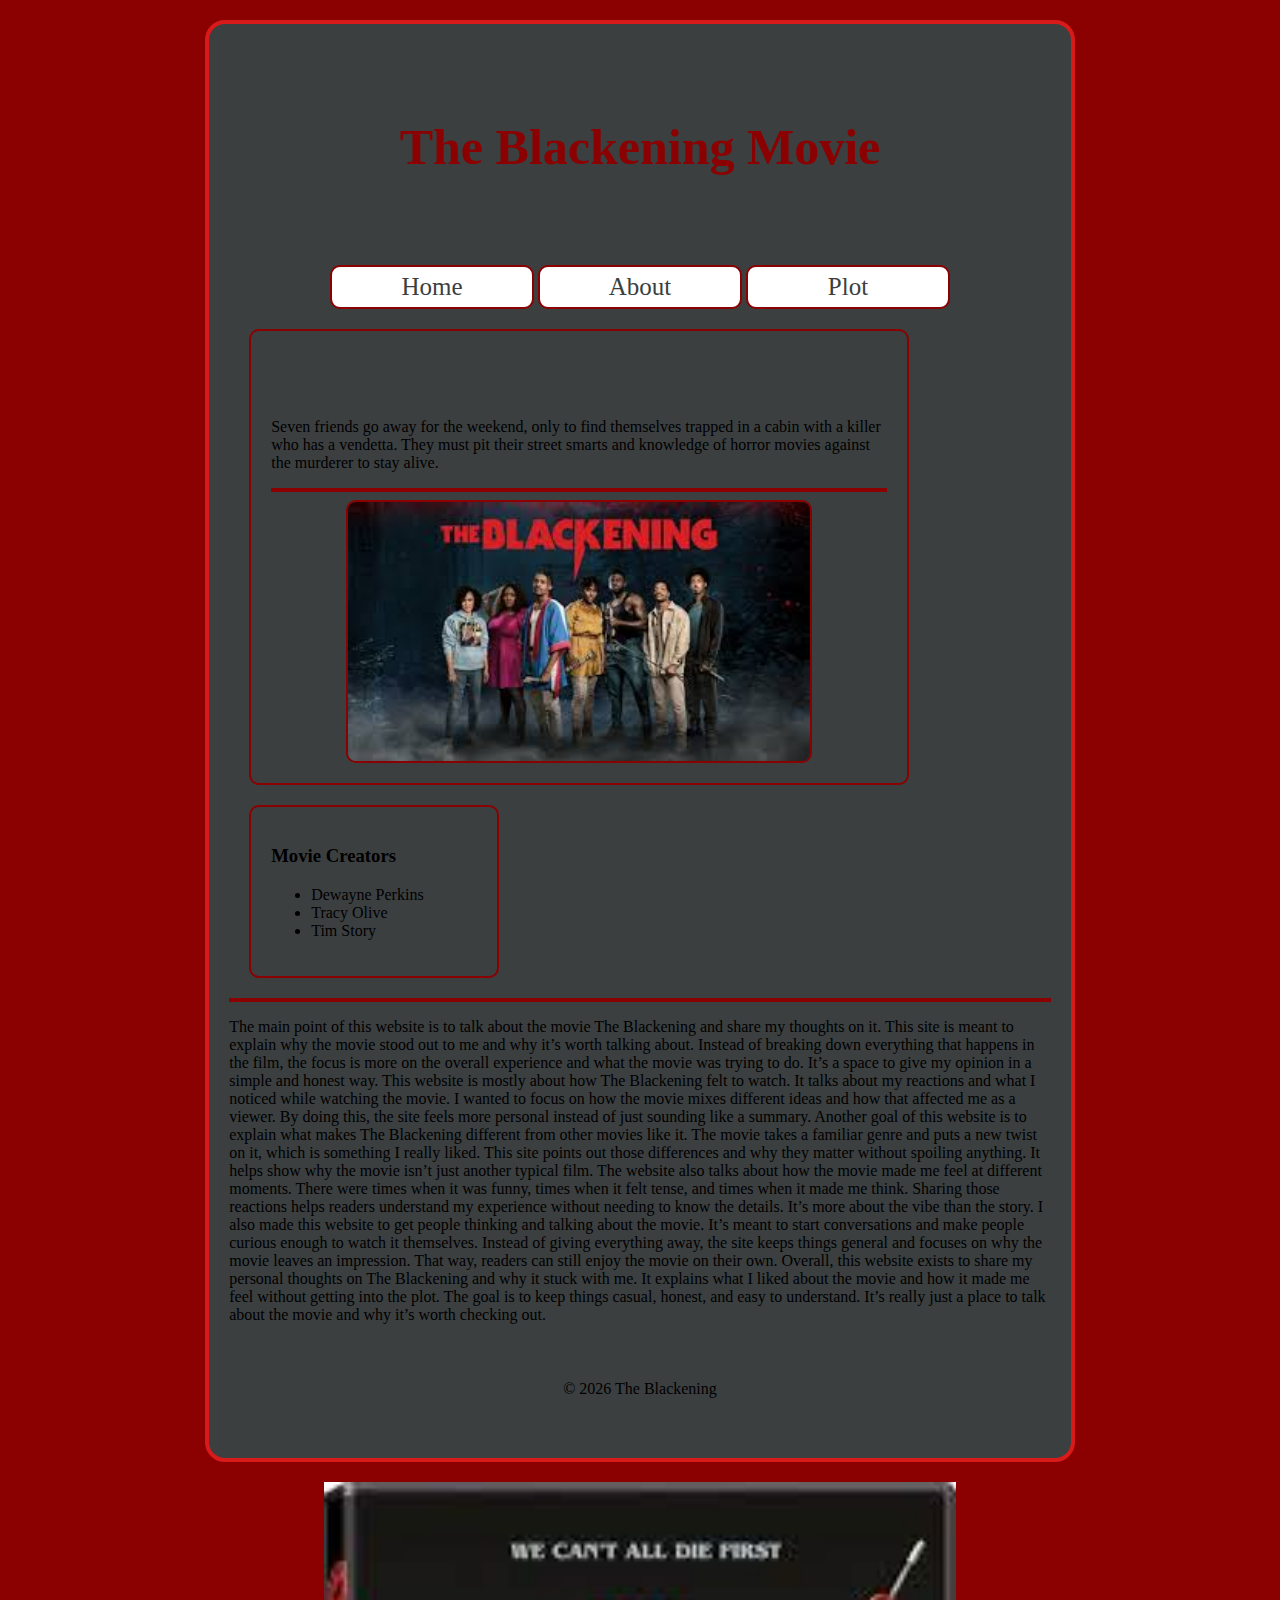
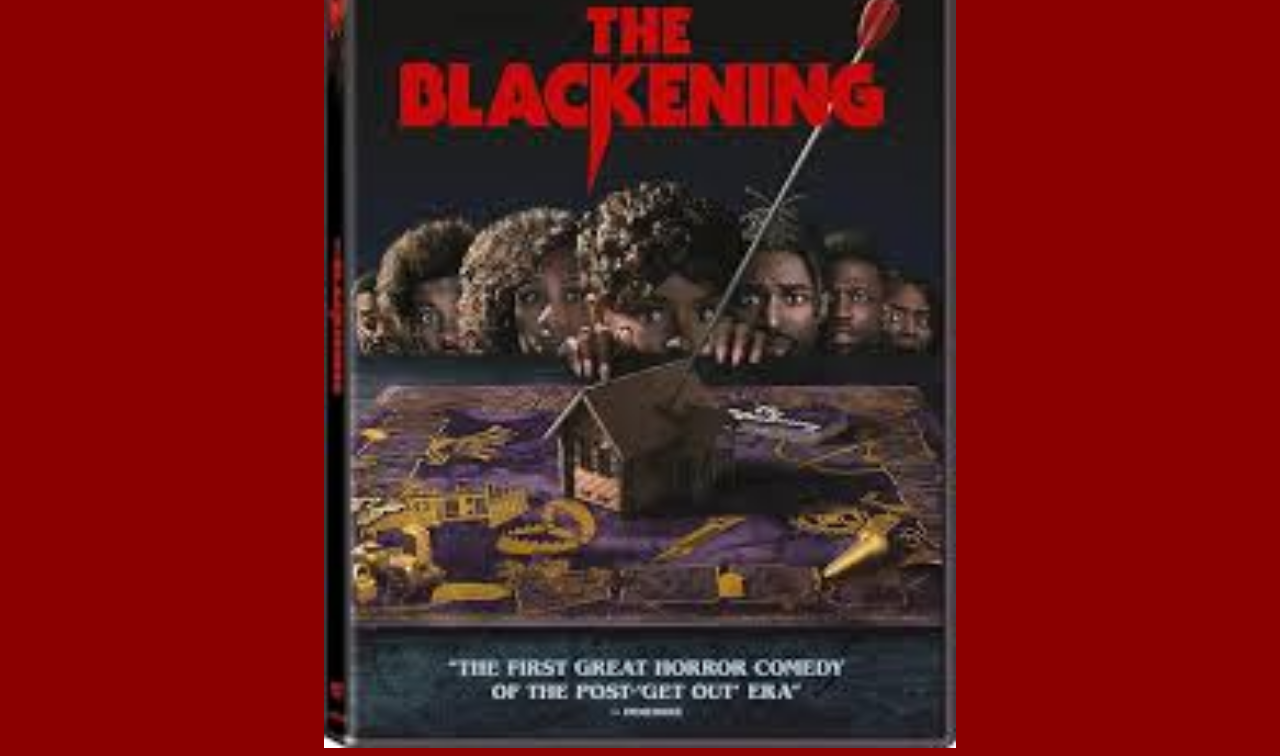
<file: adv_css/index.html>
<!DOCTYPE html>
<html lang="en">

<head>
    <meta charset="UTF-8">
    <meta name="viewport" content="width=device-width, initial-scale=1.0">
    <title>Html5 and Intro to Css</title>
<link rel="stylesheet" href="css/styles.css">
</head>

<body>
<div id="container">
    <header>
        <h1>The Blackening Movie</h1>
    </header>   
    <nav>
        <ul>
            <li><a href="index.html">Home</a></li>
            <li><a href="index_copy.html">About</a></li>
            <li><a href="contact.html">Plot</a></li>
        </ul>
    </nav>
    <main class=".multi_col">
       <section>
        <h2>the blackening description</h2>
        <p>Seven friends go away for the weekend, only to find themselves trapped in a cabin with a killer who has a vendetta. They must pit their street smarts and knowledge of horror movies against the murderer to stay alive.</p>
        <hr>
        <img src="images/Blackening1.jpg" alt="front photo">
       </section>
        <aside>
            <h3>Movie Creators</h3>
            <ul>
                <li>Dewayne Perkins</li>
                <li>Tracy Olive</li>
                <li>Tim Story</li>
            </ul>
        </aside>
    <hr>
    <p>The main point of this website is to talk about the movie The Blackening and share my thoughts on it. This site is meant to explain why the movie stood out to me and why it’s worth talking about. Instead of breaking down everything that happens in the film, the focus is more on the overall experience and what the movie was trying to do. It’s a space to give my opinion in a simple and honest way.
This website is mostly about how The Blackening felt to watch. It talks about my reactions and what I noticed while watching the movie. I wanted to focus on how the movie mixes different ideas and how that affected me as a viewer. By doing this, the site feels more personal instead of just sounding like a summary.
Another goal of this website is to explain what makes The Blackening different from other movies like it. The movie takes a familiar genre and puts a new twist on it, which is something I really liked. This site points out those differences and why they matter without spoiling anything. It helps show why the movie isn’t just another typical film.
The website also talks about how the movie made me feel at different moments. There were times when it was funny, times when it felt tense, and times when it made me think. Sharing those reactions helps readers understand my experience without needing to know the details. It’s more about the vibe than the story.
I also made this website to get people thinking and talking about the movie. It’s meant to start conversations and make people curious enough to watch it themselves. Instead of giving everything away, the site keeps things general and focuses on why the movie leaves an impression. That way, readers can still enjoy the movie on their own.
Overall, this website exists to share my personal thoughts on The Blackening and why it stuck with me. It explains what I liked about the movie and how it made me feel without getting into the plot. The goal is to keep things casual, honest, and easy to understand. It’s really just a place to talk about the movie and why it’s worth checking out.
</p>
</main>
    <footer>&copy; 2026 The Blackening</footer>
   </div>
<img src="images/blackening3.jpg" alt="front photo">
</body>

</html>
</file>
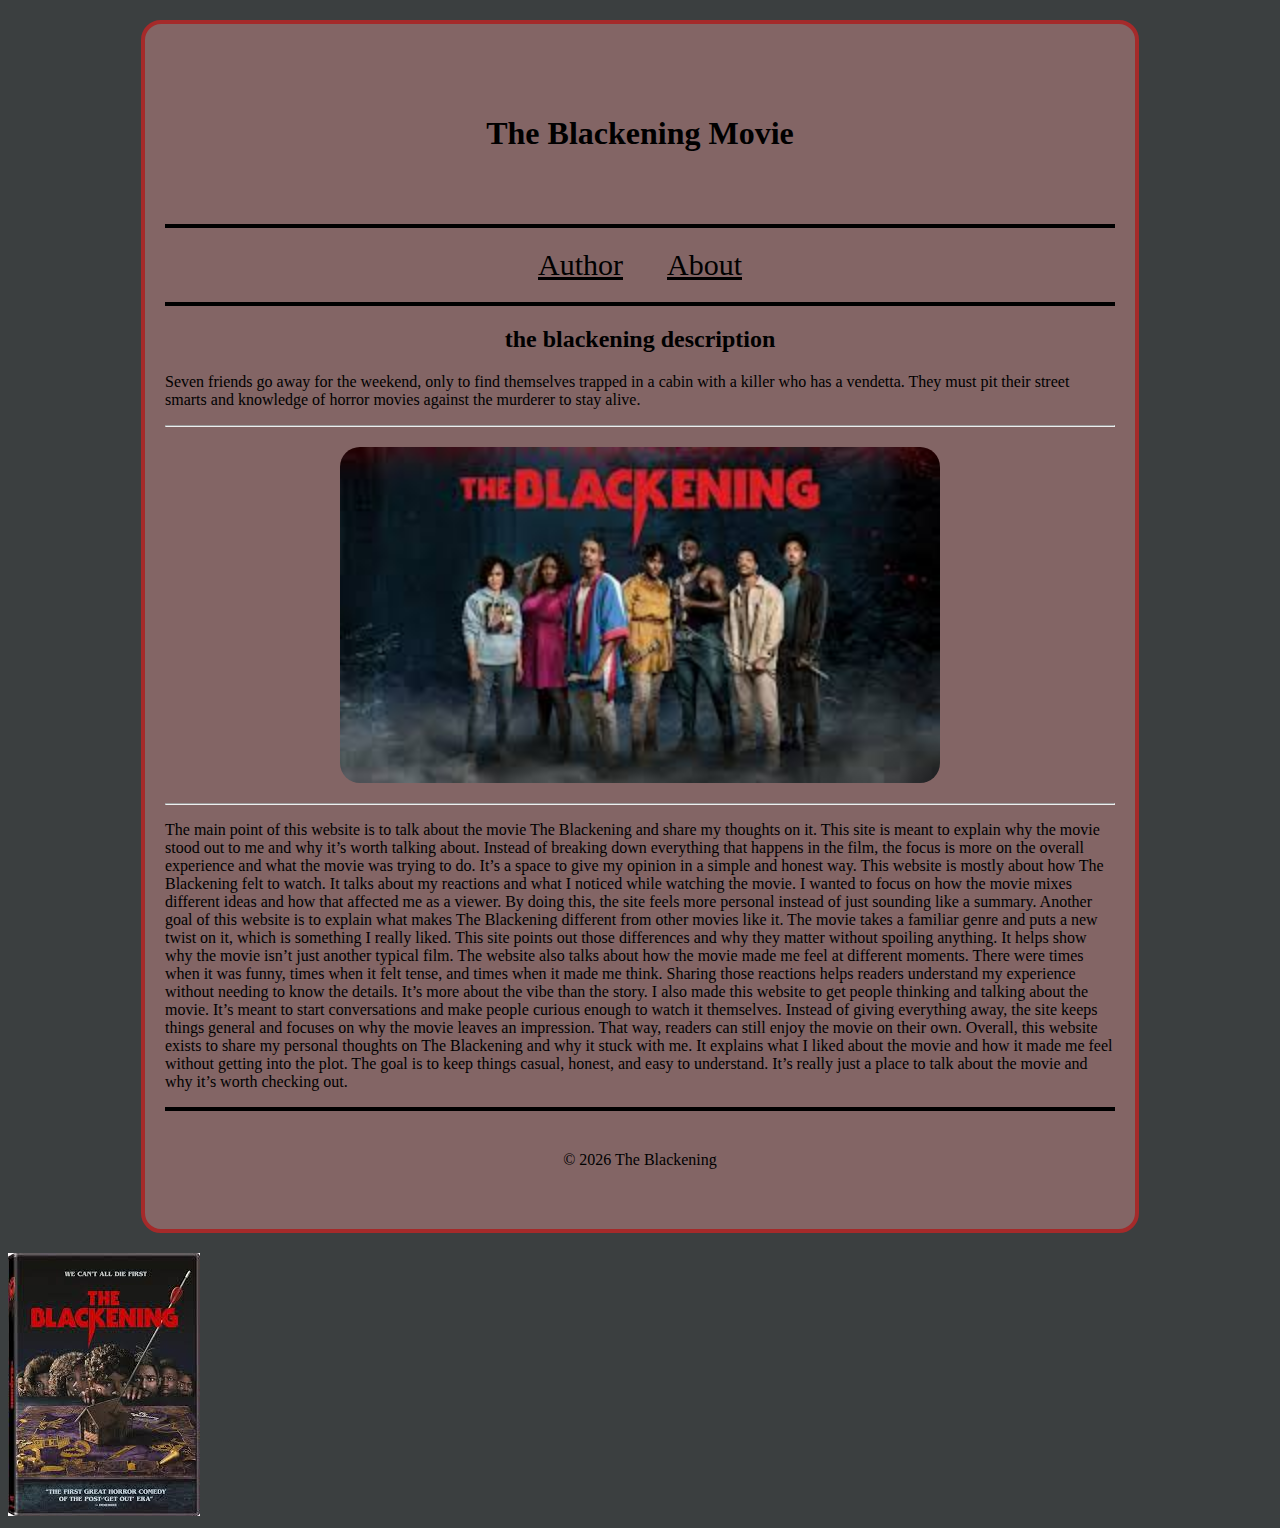
<file: html_css/index.html>
<!DOCTYPE html>
<html lang="en">

<head>
    <meta charset="UTF-8">
    <meta name="viewport" content="width=device-width, initial-scale=1.0">
    <title>Html5 and Intro to Css</title>
<link rel="stylesheet" href="css/styles.css">
</head>

<body>
<div id="container">
    <header>
        <h1>The Blackening Movie</h1>
    </header>   
    <nav>
        <a href="https://en.wikipedia.org/wiki/The_Blackening_(film)">Author</a>
        <a href="http://127.0.0.1:5500/html_css/index%20copy.html">About</a>
    </nav>
    <main>
        <h2>the blackening description</h2>
        <p>Seven friends go away for the weekend, only to find themselves trapped in a cabin with a killer who has a vendetta. They must pit their street smarts and knowledge of horror movies against the murderer to stay alive.</p>
        <hr>
        <img src="images/Blackening1.jpg" alt="front photo">
    <hr>
    <p>The main point of this website is to talk about the movie The Blackening and share my thoughts on it. This site is meant to explain why the movie stood out to me and why it’s worth talking about. Instead of breaking down everything that happens in the film, the focus is more on the overall experience and what the movie was trying to do. It’s a space to give my opinion in a simple and honest way.
This website is mostly about how The Blackening felt to watch. It talks about my reactions and what I noticed while watching the movie. I wanted to focus on how the movie mixes different ideas and how that affected me as a viewer. By doing this, the site feels more personal instead of just sounding like a summary.
Another goal of this website is to explain what makes The Blackening different from other movies like it. The movie takes a familiar genre and puts a new twist on it, which is something I really liked. This site points out those differences and why they matter without spoiling anything. It helps show why the movie isn’t just another typical film.
The website also talks about how the movie made me feel at different moments. There were times when it was funny, times when it felt tense, and times when it made me think. Sharing those reactions helps readers understand my experience without needing to know the details. It’s more about the vibe than the story.
I also made this website to get people thinking and talking about the movie. It’s meant to start conversations and make people curious enough to watch it themselves. Instead of giving everything away, the site keeps things general and focuses on why the movie leaves an impression. That way, readers can still enjoy the movie on their own.
Overall, this website exists to share my personal thoughts on The Blackening and why it stuck with me. It explains what I liked about the movie and how it made me feel without getting into the plot. The goal is to keep things casual, honest, and easy to understand. It’s really just a place to talk about the movie and why it’s worth checking out.
</p>
</main>
    <footer>&copy; 2026 The Blackening</footer>
   </div>
<img src="images/blackening3.jpg" alt="front photo">
</body>

</html>
</file>
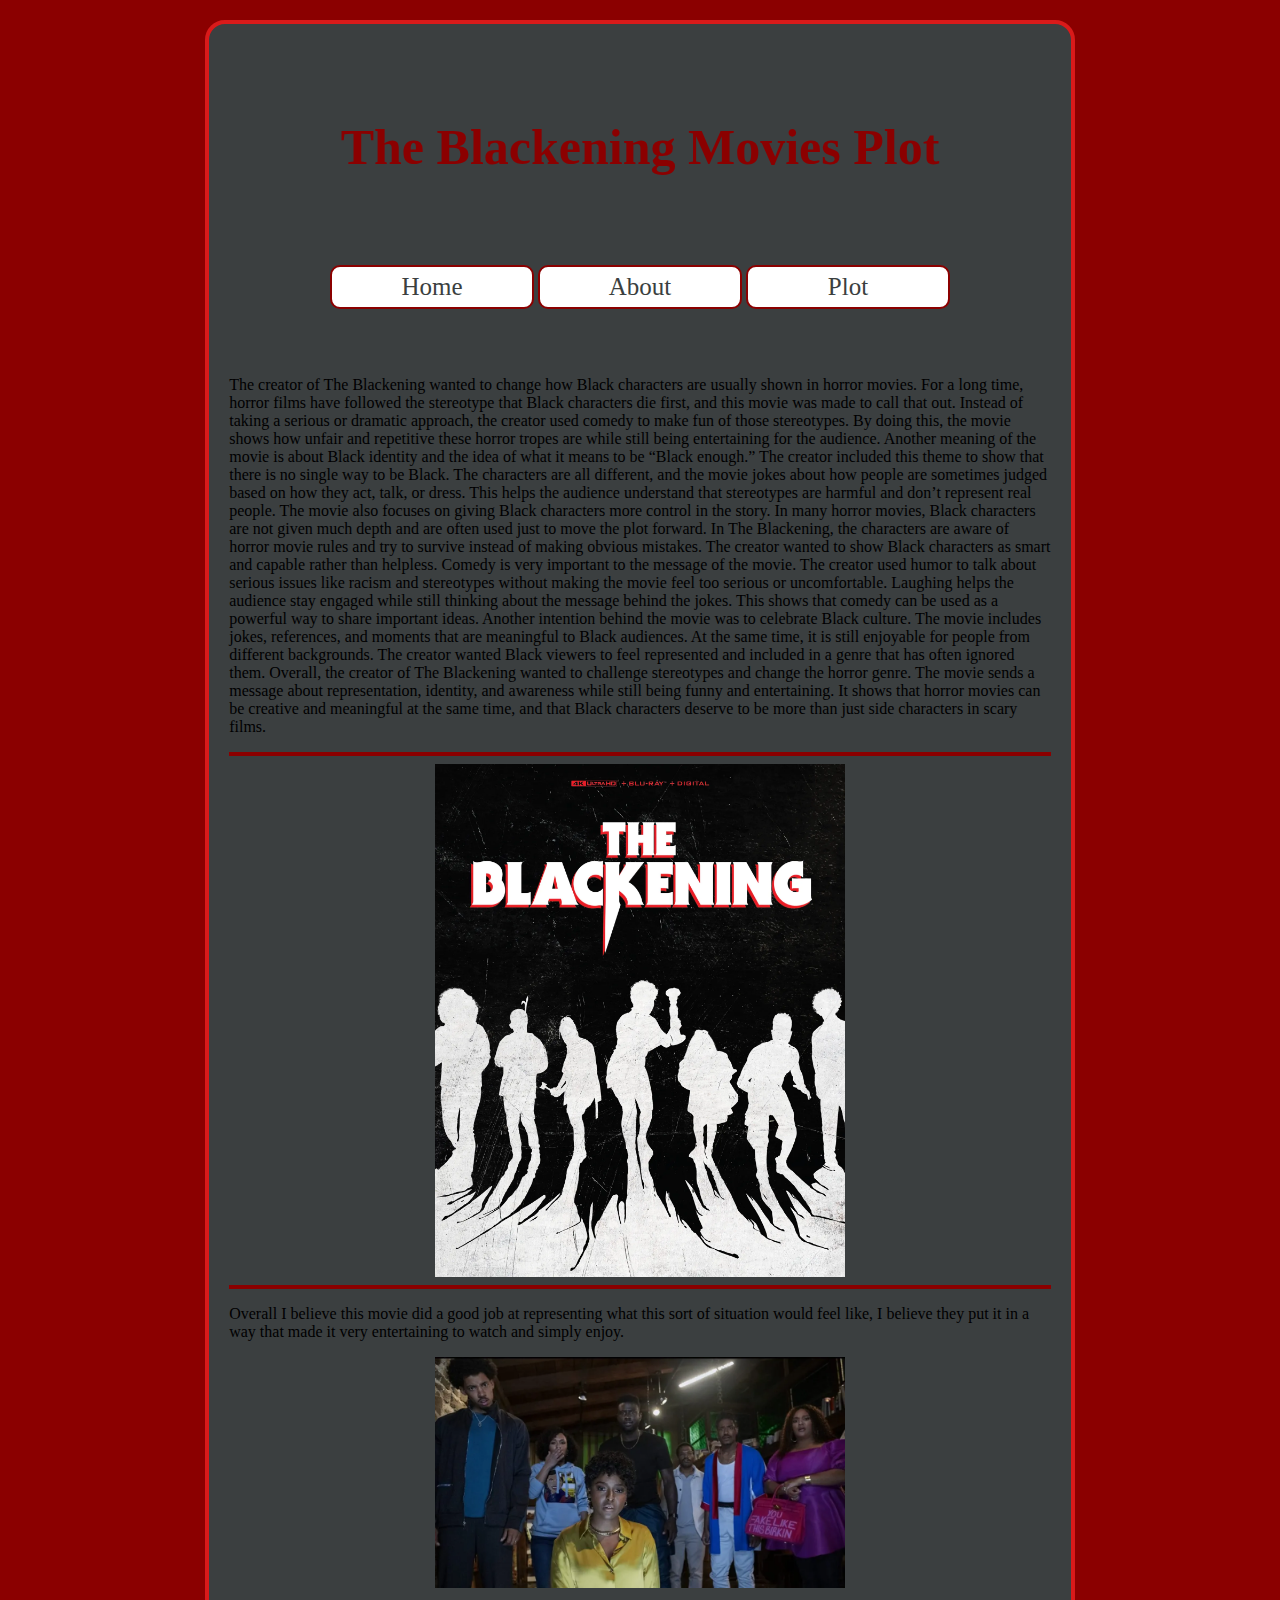
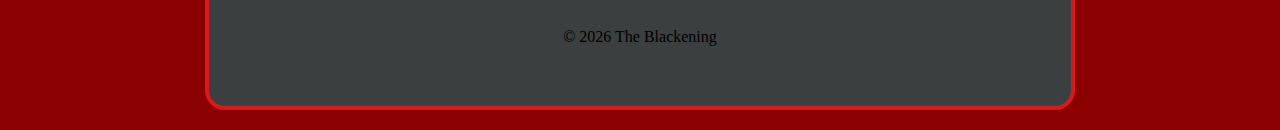
<file: adv_css/about.html>
<!DOCTYPE html>
<html lang="en">

<head>
    <meta charset="UTF-8">
    <meta name="viewport" content="width=device-width, initial-scale=1.0">
    <title>Html5 and Intro to Css</title>
<link rel="stylesheet" href="css/styles.css">
</head>

<body>
<div id="container">
    <header>
        <h1>The Blackening Movies Plot</h1>
    </header>   
    <nav>
        <ul>
            <li><a href="index.html">Home</a></li>
            <li><a href="about.html">About</a></li>
            <li><a href="plot.html">Plot</a></li>
        </ul>
    </nav>
    <main>
        <h2>The Reasoning</h2>
        <p>The creator of The Blackening wanted to change how Black characters are usually shown in horror movies. For a long time, horror films have followed the stereotype that Black characters die first, and this movie was made to call that out. Instead of taking a serious or dramatic approach, the creator used comedy to make fun of those stereotypes. By doing this, the movie shows how unfair and repetitive these horror tropes are while still being entertaining for the audience.
Another meaning of the movie is about Black identity and the idea of what it means to be “Black enough.” The creator included this theme to show that there is no single way to be Black. The characters are all different, and the movie jokes about how people are sometimes judged based on how they act, talk, or dress. This helps the audience understand that stereotypes are harmful and don’t represent real people.
The movie also focuses on giving Black characters more control in the story. In many horror movies, Black characters are not given much depth and are often used just to move the plot forward. In The Blackening, the characters are aware of horror movie rules and try to survive instead of making obvious mistakes. The creator wanted to show Black characters as smart and capable rather than helpless.
Comedy is very important to the message of the movie. The creator used humor to talk about serious issues like racism and stereotypes without making the movie feel too serious or uncomfortable. Laughing helps the audience stay engaged while still thinking about the message behind the jokes. This shows that comedy can be used as a powerful way to share important ideas.
Another intention behind the movie was to celebrate Black culture. The movie includes jokes, references, and moments that are meaningful to Black audiences. At the same time, it is still enjoyable for people from different backgrounds. The creator wanted Black viewers to feel represented and included in a genre that has often ignored them.
Overall, the creator of The Blackening wanted to challenge stereotypes and change the horror genre. The movie sends a message about representation, identity, and awareness while still being funny and entertaining. It shows that horror movies can be creative and meaningful at the same time, and that Black characters deserve to be more than just side characters in scary films.

</p>
<hr>
        <img class=".img_style" src="images/4k.webp" alt="Front photo">
   <hr>
        <p>Overall I believe this movie did a good job at representing what this sort of situation would feel like, I believe they put it in a way that made it very entertaining to watch and simply enjoy.
</p>
<img src="images/5k.webp" alt="Actors">
    </main>
    <footer>&copy; 2026 The Blackening</footer>
   </div>

</body>

</html>
</file>
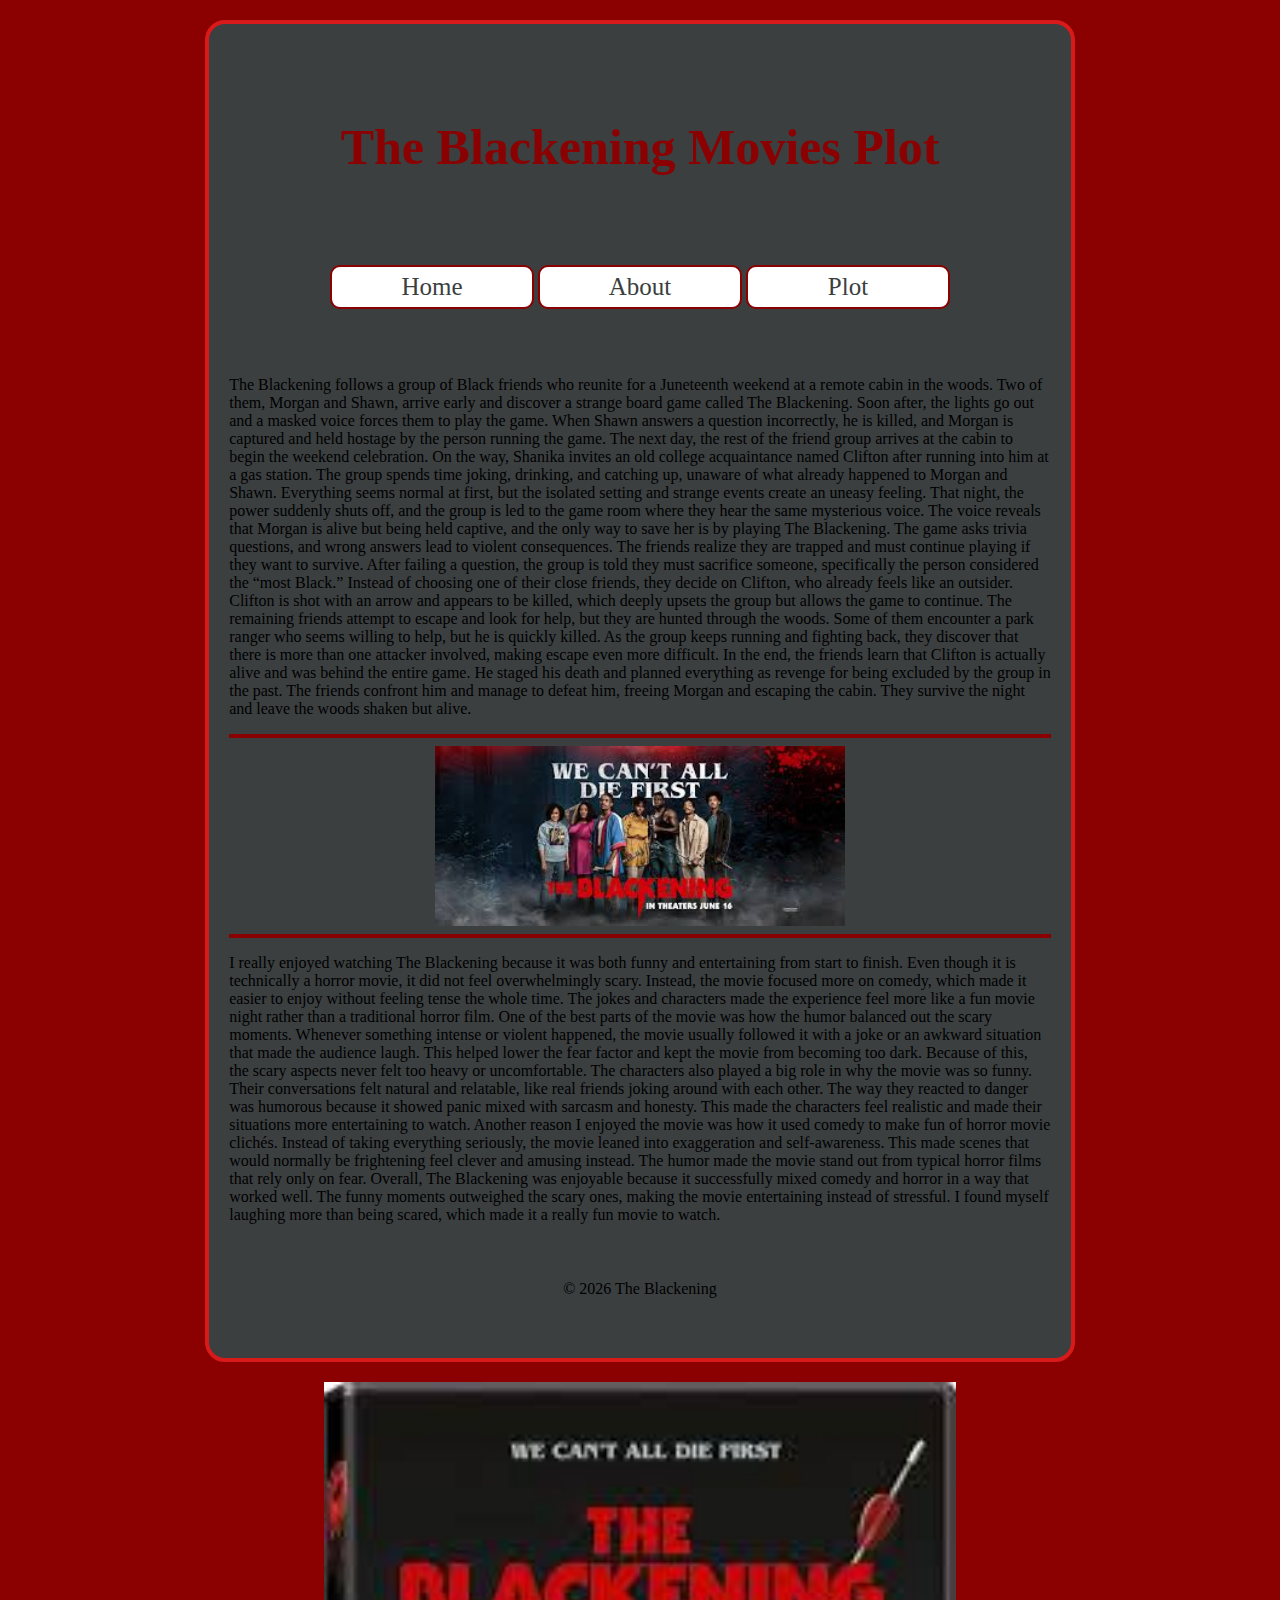
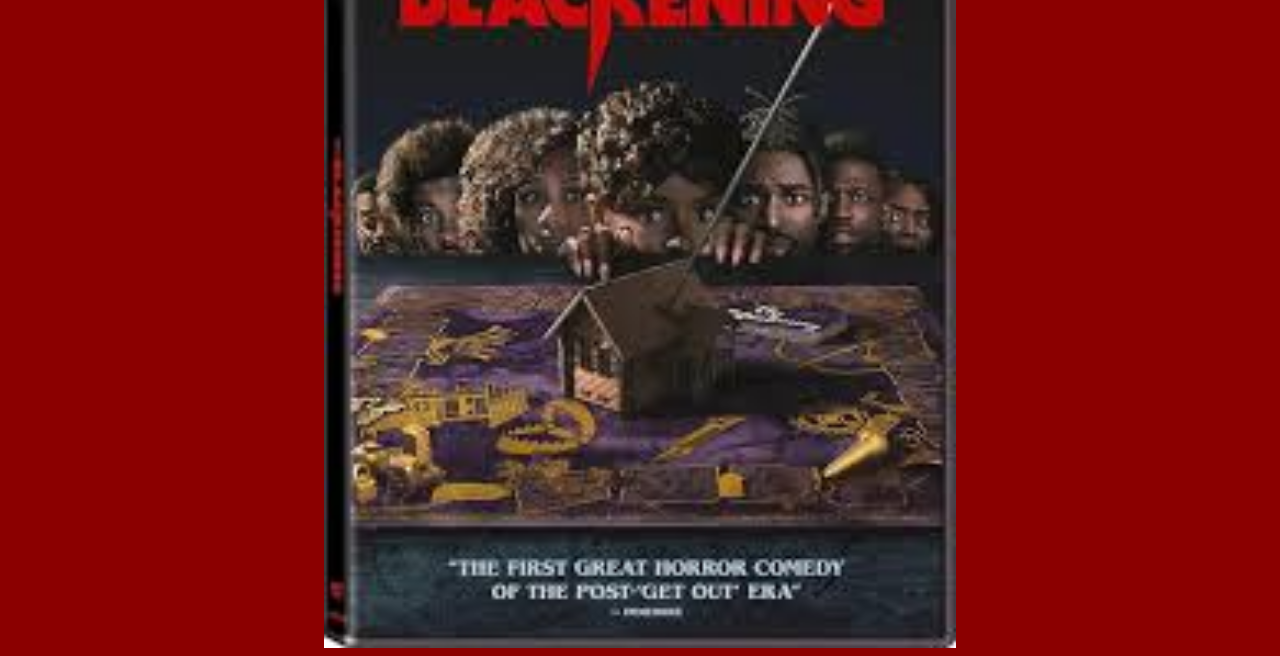
<file: adv_css/contact.html>
<!DOCTYPE html>
<html lang="en">

<head>
    <meta charset="UTF-8">
    <meta name="viewport" content="width=device-width, initial-scale=1.0">
    <title>Html5 and Intro to Css</title>
<link rel="stylesheet" href="css/styles.css">
</head>

<body>
<div id="container">
    <header>
        <h1>The Blackening Movies Plot</h1>
    </header>   
    <nav>
          <ul>
            <li><a href="index.html">Home</a></li>
            <li><a href="index_copy.html">About</a></li>
            <li><a href="contact.html">Plot</a></li>
        </ul>
    </nav>
    <main>
        <h2>Whats happening?</h2>
        <p>The Blackening follows a group of Black friends who reunite for a Juneteenth weekend at a remote cabin in the woods. Two of them, Morgan and Shawn, arrive early and discover a strange board game called The Blackening. Soon after, the lights go out and a masked voice forces them to play the game. When Shawn answers a question incorrectly, he is killed, and Morgan is captured and held hostage by the person running the game.
The next day, the rest of the friend group arrives at the cabin to begin the weekend celebration. On the way, Shanika invites an old college acquaintance named Clifton after running into him at a gas station. The group spends time joking, drinking, and catching up, unaware of what already happened to Morgan and Shawn. Everything seems normal at first, but the isolated setting and strange events create an uneasy feeling.
That night, the power suddenly shuts off, and the group is led to the game room where they hear the same mysterious voice. The voice reveals that Morgan is alive but being held captive, and the only way to save her is by playing The Blackening. The game asks trivia questions, and wrong answers lead to violent consequences. The friends realize they are trapped and must continue playing if they want to survive.
After failing a question, the group is told they must sacrifice someone, specifically the person considered the “most Black.” Instead of choosing one of their close friends, they decide on Clifton, who already feels like an outsider. Clifton is shot with an arrow and appears to be killed, which deeply upsets the group but allows the game to continue.
The remaining friends attempt to escape and look for help, but they are hunted through the woods. Some of them encounter a park ranger who seems willing to help, but he is quickly killed. As the group keeps running and fighting back, they discover that there is more than one attacker involved, making escape even more difficult.
In the end, the friends learn that Clifton is actually alive and was behind the entire game. He staged his death and planned everything as revenge for being excluded by the group in the past. The friends confront him and manage to defeat him, freeing Morgan and escaping the cabin. They survive the night and leave the woods shaken but alive.
</p>
<hr>
        <img src="images/blackening2.jpg" alt="front photo">
   <hr>
        <p>I really enjoyed watching The Blackening because it was both funny and entertaining from start to finish. Even though it is technically a horror movie, it did not feel overwhelmingly scary. Instead, the movie focused more on comedy, which made it easier to enjoy without feeling tense the whole time. The jokes and characters made the experience feel more like a fun movie night rather than a traditional horror film.
One of the best parts of the movie was how the humor balanced out the scary moments. Whenever something intense or violent happened, the movie usually followed it with a joke or an awkward situation that made the audience laugh. This helped lower the fear factor and kept the movie from becoming too dark. Because of this, the scary aspects never felt too heavy or uncomfortable.
The characters also played a big role in why the movie was so funny. Their conversations felt natural and relatable, like real friends joking around with each other. The way they reacted to danger was humorous because it showed panic mixed with sarcasm and honesty. This made the characters feel realistic and made their situations more entertaining to watch.
Another reason I enjoyed the movie was how it used comedy to make fun of horror movie clichés. Instead of taking everything seriously, the movie leaned into exaggeration and self-awareness. This made scenes that would normally be frightening feel clever and amusing instead. The humor made the movie stand out from typical horror films that rely only on fear.
Overall, The Blackening was enjoyable because it successfully mixed comedy and horror in a way that worked well. The funny moments outweighed the scary ones, making the movie entertaining instead of stressful. I found myself laughing more than being scared, which made it a really fun movie to watch.
</p>
    </main>
    <footer>&copy; 2026 The Blackening</footer>
   </div>
<img src="images/blackening3.jpg" alt="front photo">
</body>

</html>
</file>
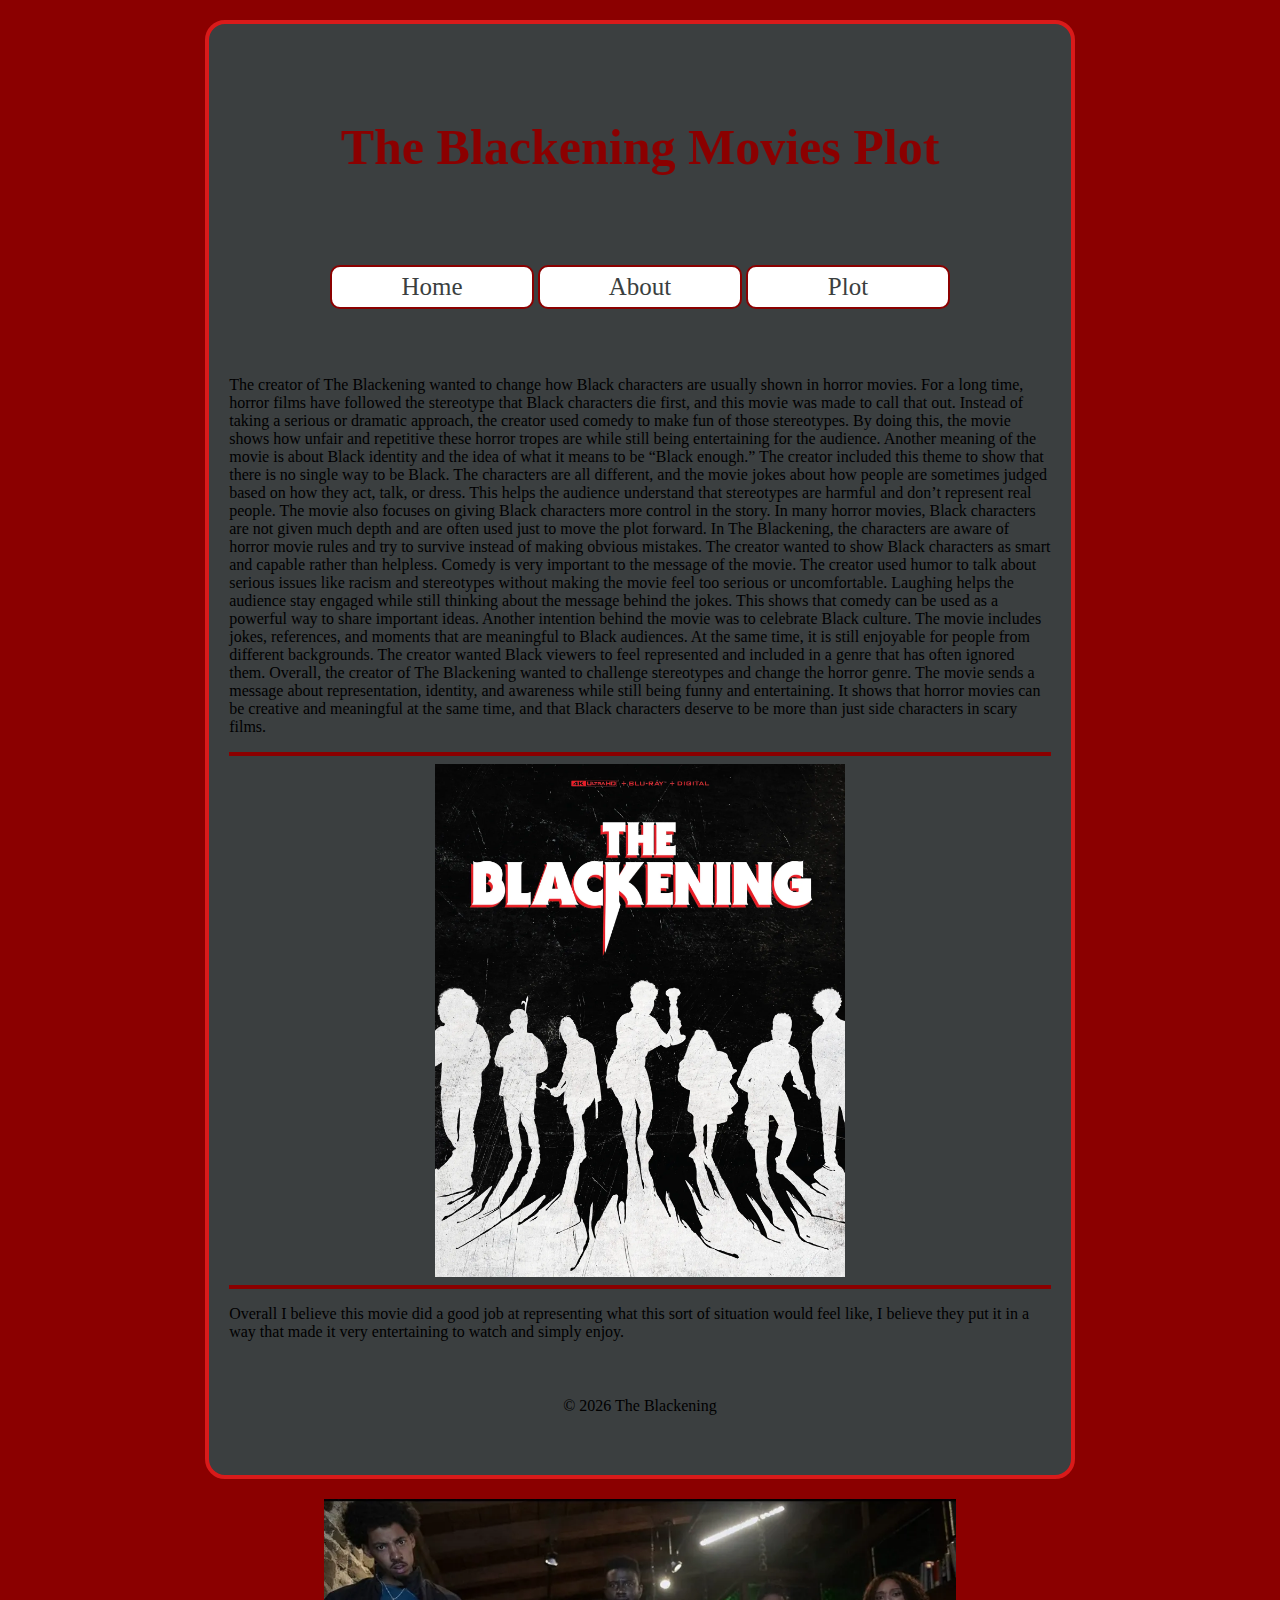
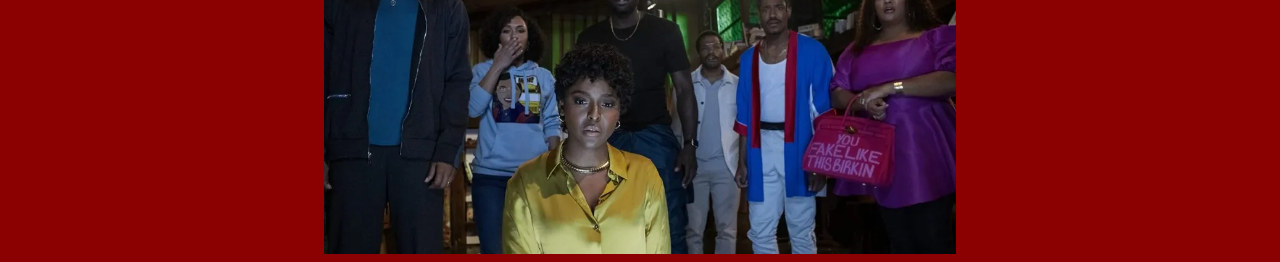
<file: adv_css/index_copy.html>
<!DOCTYPE html>
<html lang="en">

<head>
    <meta charset="UTF-8">
    <meta name="viewport" content="width=device-width, initial-scale=1.0">
    <title>Html5 and Intro to Css</title>
<link rel="stylesheet" href="css/styles.css">
</head>

<body>
<div id="container">
    <header>
        <h1>The Blackening Movies Plot</h1>
    </header>   
    <nav>
         <ul>
            <li><a href="index.html">Home</a></li>
            <li><a href="index_copy.html">About</a></li>
            <li><a href="contact.html">Plot</a></li>
        </ul>
    </nav>
    <main>
        <h2>The Reasoning</h2>
        <p>The creator of The Blackening wanted to change how Black characters are usually shown in horror movies. For a long time, horror films have followed the stereotype that Black characters die first, and this movie was made to call that out. Instead of taking a serious or dramatic approach, the creator used comedy to make fun of those stereotypes. By doing this, the movie shows how unfair and repetitive these horror tropes are while still being entertaining for the audience.
Another meaning of the movie is about Black identity and the idea of what it means to be “Black enough.” The creator included this theme to show that there is no single way to be Black. The characters are all different, and the movie jokes about how people are sometimes judged based on how they act, talk, or dress. This helps the audience understand that stereotypes are harmful and don’t represent real people.
The movie also focuses on giving Black characters more control in the story. In many horror movies, Black characters are not given much depth and are often used just to move the plot forward. In The Blackening, the characters are aware of horror movie rules and try to survive instead of making obvious mistakes. The creator wanted to show Black characters as smart and capable rather than helpless.
Comedy is very important to the message of the movie. The creator used humor to talk about serious issues like racism and stereotypes without making the movie feel too serious or uncomfortable. Laughing helps the audience stay engaged while still thinking about the message behind the jokes. This shows that comedy can be used as a powerful way to share important ideas.
Another intention behind the movie was to celebrate Black culture. The movie includes jokes, references, and moments that are meaningful to Black audiences. At the same time, it is still enjoyable for people from different backgrounds. The creator wanted Black viewers to feel represented and included in a genre that has often ignored them.
Overall, the creator of The Blackening wanted to challenge stereotypes and change the horror genre. The movie sends a message about representation, identity, and awareness while still being funny and entertaining. It shows that horror movies can be creative and meaningful at the same time, and that Black characters deserve to be more than just side characters in scary films.

</p>
<hr>
        <img class=".img_style" src="images/4k.webp" alt="Front photo">
   <hr>
        <p>Overall I believe this movie did a good job at representing what this sort of situation would feel like, I believe they put it in a way that made it very entertaining to watch and simply enjoy.
</p>
    </main>
    <footer>&copy; 2026 The Blackening</footer>
   </div>
<img src="images/5k.webp" alt="Actors">
</body>

</html>
</file>
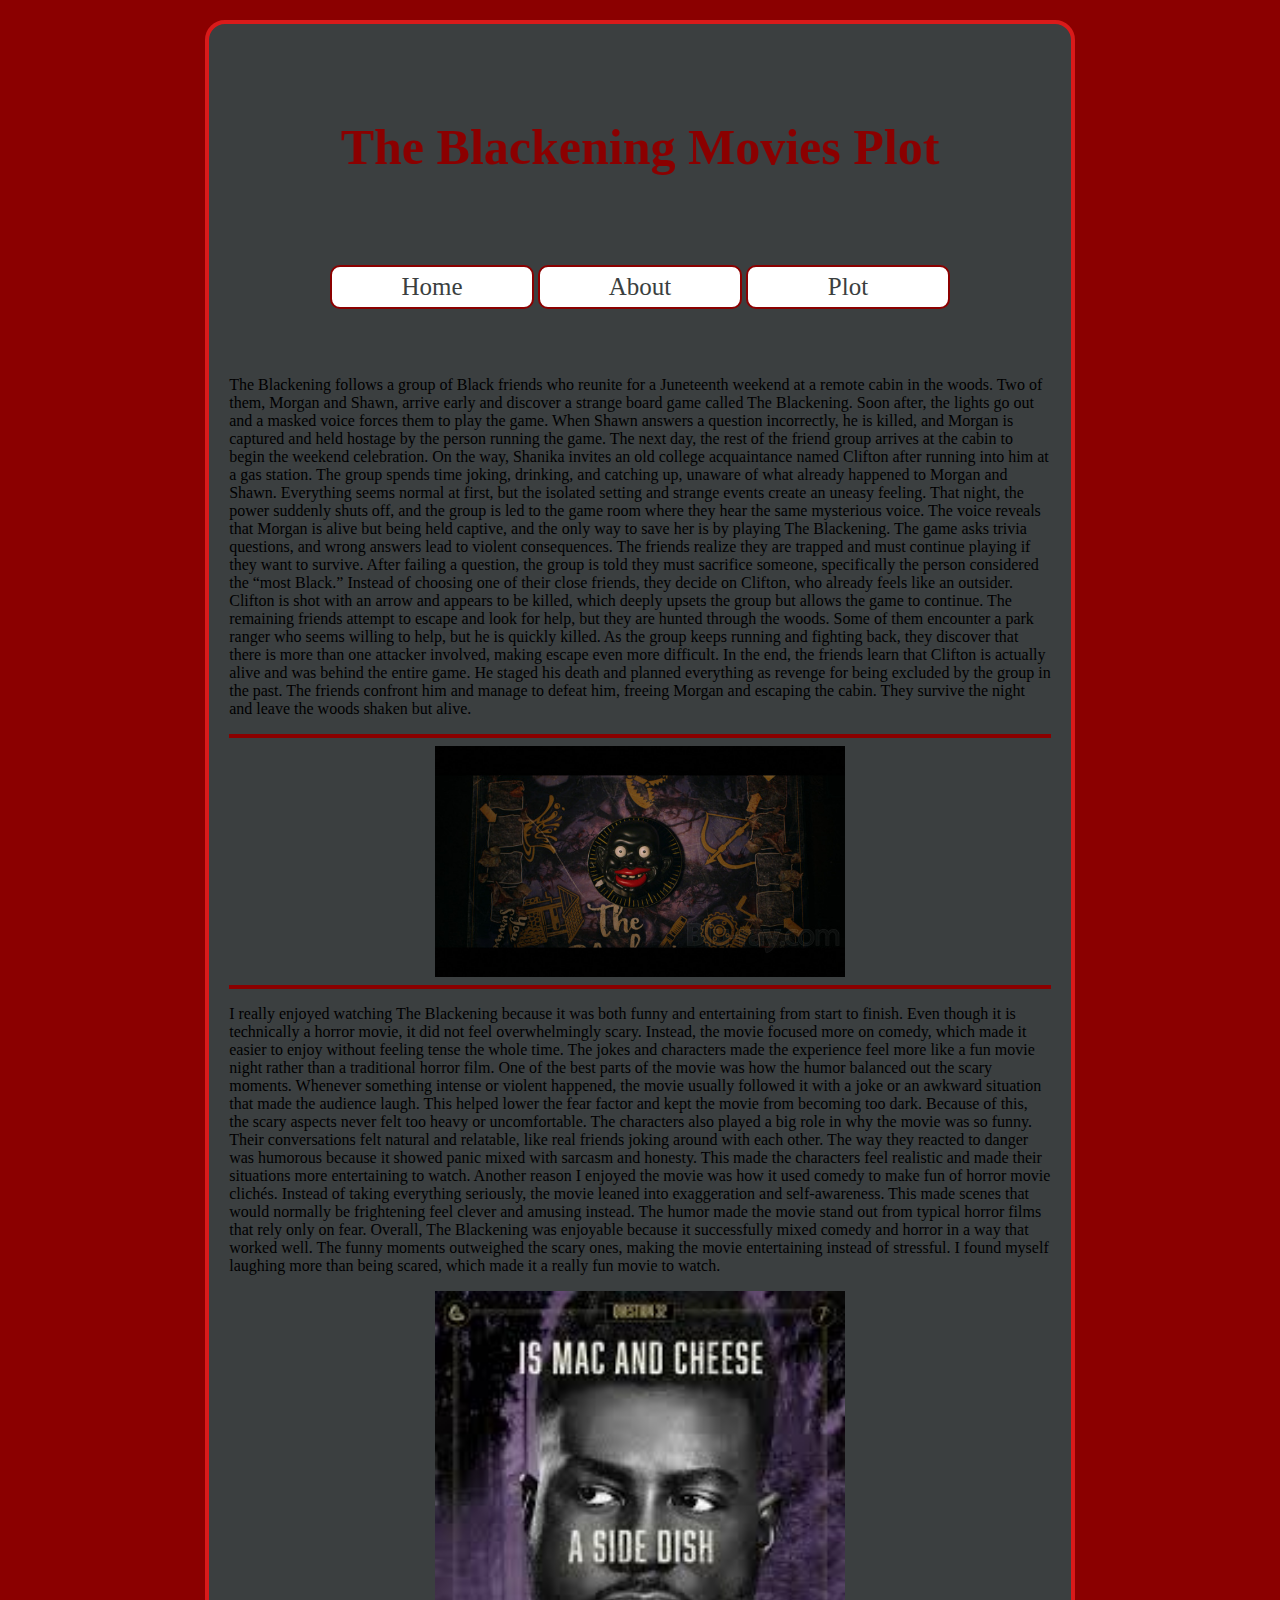
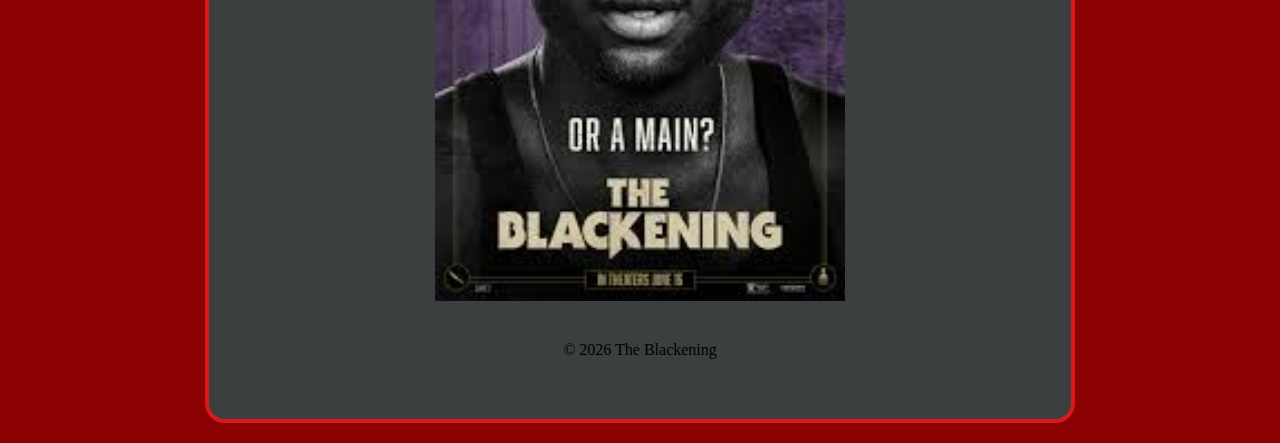
<file: adv_css/plot.html>
<!DOCTYPE html>
<html lang="en">

<head>
    <meta charset="UTF-8">
    <meta name="viewport" content="width=device-width, initial-scale=1.0">
    <title>Html5 and Intro to Css</title>
<link rel="stylesheet" href="css/styles.css">
</head>

<body>
<div id="container">
    <header>
        <h1>The Blackening Movies Plot</h1>
    </header>   
   <nav>
        <ul>
            <li><a href="index.html">Home</a></li>
            <li><a href="about.html">About</a></li>
            <li><a href="plot.html">Plot</a></li>
        </ul>
    </nav>
    <main>
        <h2>Whats happening?</h2>
        <p>The Blackening follows a group of Black friends who reunite for a Juneteenth weekend at a remote cabin in the woods. Two of them, Morgan and Shawn, arrive early and discover a strange board game called The Blackening. Soon after, the lights go out and a masked voice forces them to play the game. When Shawn answers a question incorrectly, he is killed, and Morgan is captured and held hostage by the person running the game.
The next day, the rest of the friend group arrives at the cabin to begin the weekend celebration. On the way, Shanika invites an old college acquaintance named Clifton after running into him at a gas station. The group spends time joking, drinking, and catching up, unaware of what already happened to Morgan and Shawn. Everything seems normal at first, but the isolated setting and strange events create an uneasy feeling.
That night, the power suddenly shuts off, and the group is led to the game room where they hear the same mysterious voice. The voice reveals that Morgan is alive but being held captive, and the only way to save her is by playing The Blackening. The game asks trivia questions, and wrong answers lead to violent consequences. The friends realize they are trapped and must continue playing if they want to survive.
After failing a question, the group is told they must sacrifice someone, specifically the person considered the “most Black.” Instead of choosing one of their close friends, they decide on Clifton, who already feels like an outsider. Clifton is shot with an arrow and appears to be killed, which deeply upsets the group but allows the game to continue.
The remaining friends attempt to escape and look for help, but they are hunted through the woods. Some of them encounter a park ranger who seems willing to help, but he is quickly killed. As the group keeps running and fighting back, they discover that there is more than one attacker involved, making escape even more difficult.
In the end, the friends learn that Clifton is actually alive and was behind the entire game. He staged his death and planned everything as revenge for being excluded by the group in the past. The friends confront him and manage to defeat him, freeing Morgan and escaping the cabin. They survive the night and leave the woods shaken but alive.
</p>
<hr>
        <img src="images/newimg1.jpg" alt="front photo">
   <hr>
        <p>I really enjoyed watching The Blackening because it was both funny and entertaining from start to finish. Even though it is technically a horror movie, it did not feel overwhelmingly scary. Instead, the movie focused more on comedy, which made it easier to enjoy without feeling tense the whole time. The jokes and characters made the experience feel more like a fun movie night rather than a traditional horror film.
One of the best parts of the movie was how the humor balanced out the scary moments. Whenever something intense or violent happened, the movie usually followed it with a joke or an awkward situation that made the audience laugh. This helped lower the fear factor and kept the movie from becoming too dark. Because of this, the scary aspects never felt too heavy or uncomfortable.
The characters also played a big role in why the movie was so funny. Their conversations felt natural and relatable, like real friends joking around with each other. The way they reacted to danger was humorous because it showed panic mixed with sarcasm and honesty. This made the characters feel realistic and made their situations more entertaining to watch.
Another reason I enjoyed the movie was how it used comedy to make fun of horror movie clichés. Instead of taking everything seriously, the movie leaned into exaggeration and self-awareness. This made scenes that would normally be frightening feel clever and amusing instead. The humor made the movie stand out from typical horror films that rely only on fear.
Overall, The Blackening was enjoyable because it successfully mixed comedy and horror in a way that worked well. The funny moments outweighed the scary ones, making the movie entertaining instead of stressful. I found myself laughing more than being scared, which made it a really fun movie to watch.
</p>
<img src="images/newimg4.jpg" alt="front photo">
    </main>
    <footer>&copy; 2026 The Blackening</footer>
   </div>

</body>

</html>
</file>
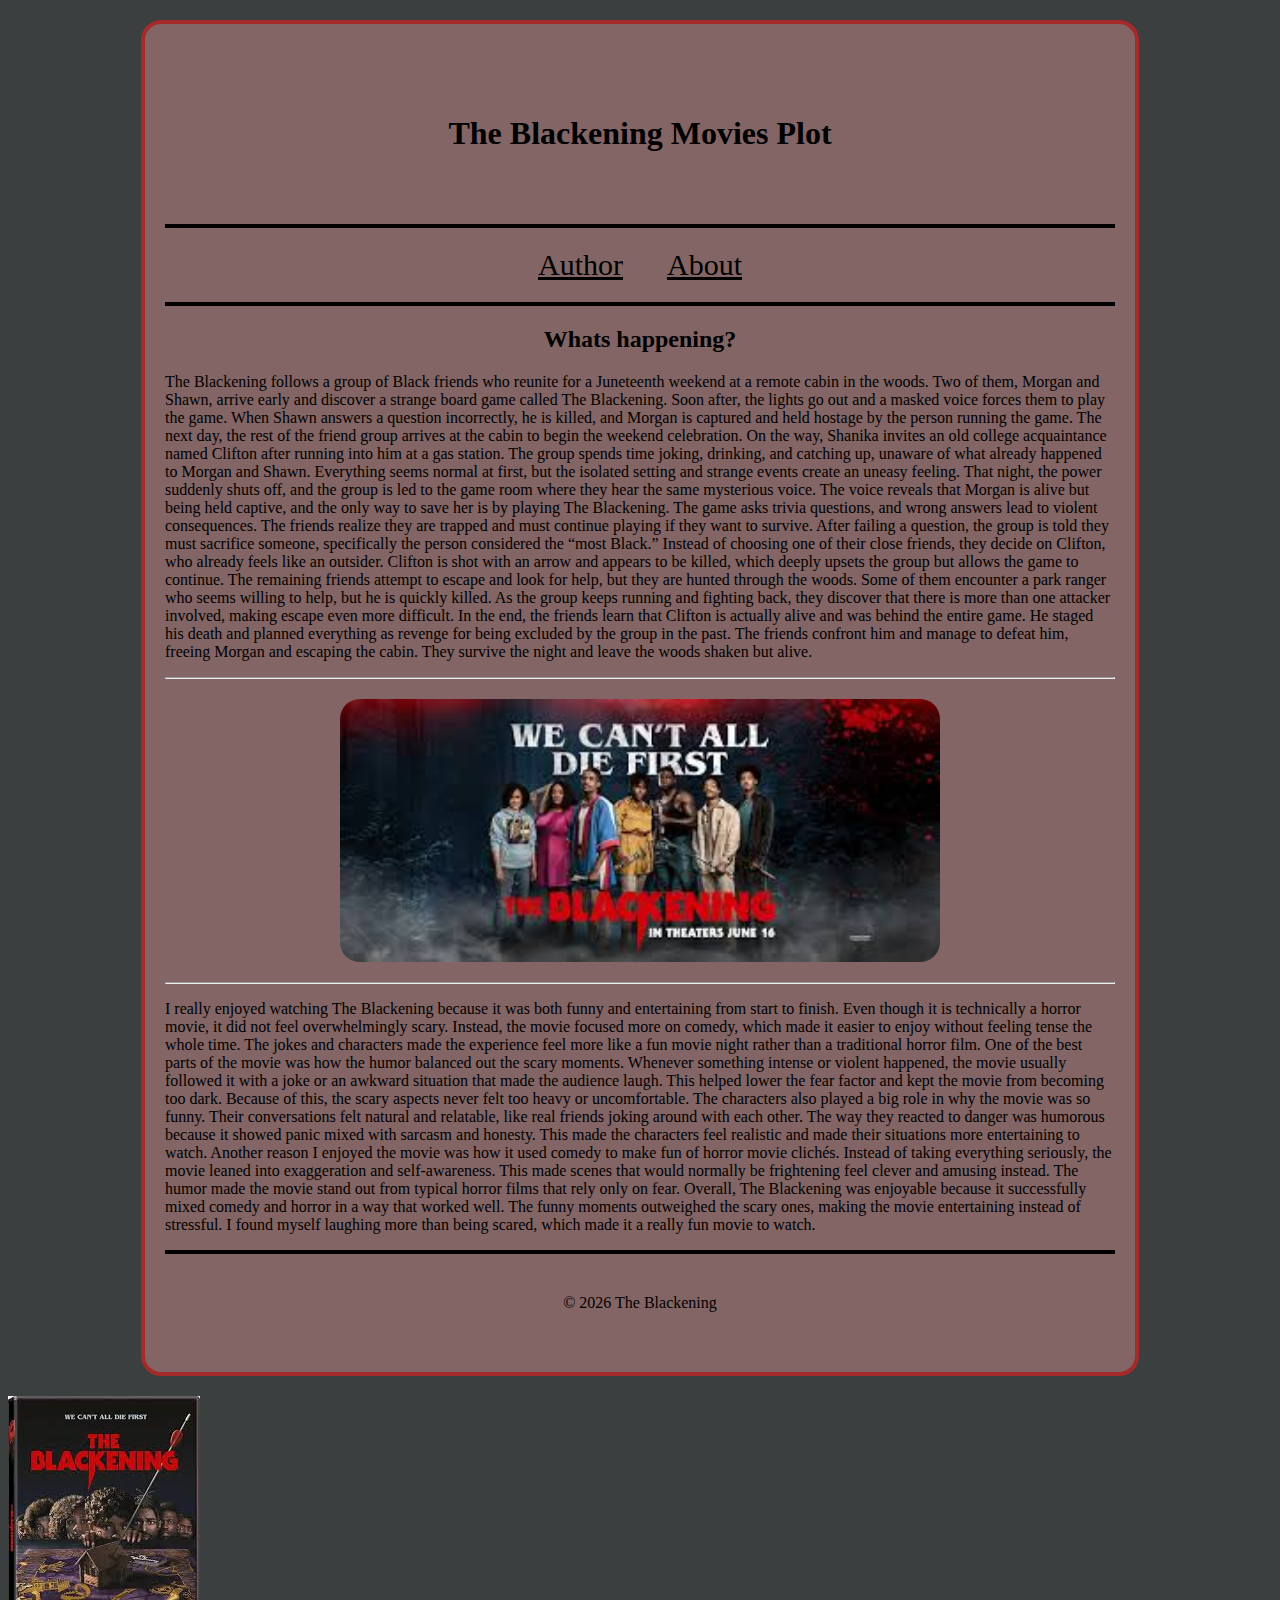
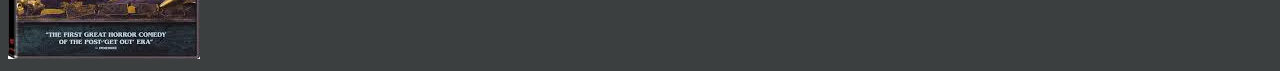
<file: html_css/index copy.html>
<!DOCTYPE html>
<html lang="en">

<head>
    <meta charset="UTF-8">
    <meta name="viewport" content="width=device-width, initial-scale=1.0">
    <title>Html5 and Intro to Css</title>
<link rel="stylesheet" href="css/styles.css">
</head>

<body>
<div id="container">
    <header>
        <h1>The Blackening Movies Plot</h1>
    </header>   
    <nav>
        <a href="https://en.wikipedia.org/wiki/The_Blackening_(film)">Author</a>
        <a href="http://127.0.0.1:5500/html_css/index.html">About</a>
    </nav>
    <main>
        <h2>Whats happening?</h2>
        <p>The Blackening follows a group of Black friends who reunite for a Juneteenth weekend at a remote cabin in the woods. Two of them, Morgan and Shawn, arrive early and discover a strange board game called The Blackening. Soon after, the lights go out and a masked voice forces them to play the game. When Shawn answers a question incorrectly, he is killed, and Morgan is captured and held hostage by the person running the game.
The next day, the rest of the friend group arrives at the cabin to begin the weekend celebration. On the way, Shanika invites an old college acquaintance named Clifton after running into him at a gas station. The group spends time joking, drinking, and catching up, unaware of what already happened to Morgan and Shawn. Everything seems normal at first, but the isolated setting and strange events create an uneasy feeling.
That night, the power suddenly shuts off, and the group is led to the game room where they hear the same mysterious voice. The voice reveals that Morgan is alive but being held captive, and the only way to save her is by playing The Blackening. The game asks trivia questions, and wrong answers lead to violent consequences. The friends realize they are trapped and must continue playing if they want to survive.
After failing a question, the group is told they must sacrifice someone, specifically the person considered the “most Black.” Instead of choosing one of their close friends, they decide on Clifton, who already feels like an outsider. Clifton is shot with an arrow and appears to be killed, which deeply upsets the group but allows the game to continue.
The remaining friends attempt to escape and look for help, but they are hunted through the woods. Some of them encounter a park ranger who seems willing to help, but he is quickly killed. As the group keeps running and fighting back, they discover that there is more than one attacker involved, making escape even more difficult.
In the end, the friends learn that Clifton is actually alive and was behind the entire game. He staged his death and planned everything as revenge for being excluded by the group in the past. The friends confront him and manage to defeat him, freeing Morgan and escaping the cabin. They survive the night and leave the woods shaken but alive.
</p>
<hr>
        <img src="images/download (3).jpg"alt="front photo">
   <hr>
        <p>I really enjoyed watching The Blackening because it was both funny and entertaining from start to finish. Even though it is technically a horror movie, it did not feel overwhelmingly scary. Instead, the movie focused more on comedy, which made it easier to enjoy without feeling tense the whole time. The jokes and characters made the experience feel more like a fun movie night rather than a traditional horror film.
One of the best parts of the movie was how the humor balanced out the scary moments. Whenever something intense or violent happened, the movie usually followed it with a joke or an awkward situation that made the audience laugh. This helped lower the fear factor and kept the movie from becoming too dark. Because of this, the scary aspects never felt too heavy or uncomfortable.
The characters also played a big role in why the movie was so funny. Their conversations felt natural and relatable, like real friends joking around with each other. The way they reacted to danger was humorous because it showed panic mixed with sarcasm and honesty. This made the characters feel realistic and made their situations more entertaining to watch.
Another reason I enjoyed the movie was how it used comedy to make fun of horror movie clichés. Instead of taking everything seriously, the movie leaned into exaggeration and self-awareness. This made scenes that would normally be frightening feel clever and amusing instead. The humor made the movie stand out from typical horror films that rely only on fear.
Overall, The Blackening was enjoyable because it successfully mixed comedy and horror in a way that worked well. The funny moments outweighed the scary ones, making the movie entertaining instead of stressful. I found myself laughing more than being scared, which made it a really fun movie to watch.
</p>
    </main>
    <footer>&copy; 2026 The Blackening</footer>
   </div>
</body>

</html>
<img src="images/download (4).jpg"alt="front photo">
</file>
<file: adv_css/css/styles.css>
body {
   background-color: darkred;
}

img {
    display: block;
    margin: 0 auto;
    width: 50%;
}
a {
color: #D91A1A;
}
a:hover {
  color: darkred;
    text-decoration: none;
}
#container {
  background-color: #3B3F40;
    width: 65%;
    margin: 20px auto;
    border:4px solid #D91A1A;
    padding: 20px;
    border-radius: 20px;
}

header {
    text-align: center;
    padding: 40px;
   border-bottom: darkred;
}
header h1 {
    font-size: 50px;
   color: darkred;
}

nav {
    text-align: center;
   border-bottom: darkred;
}
nav ul {
    list-style-type: none;
    padding: 0;
   
}

nav li {
display: inline-block;
}

nav li a {
    display: block;
   background-color: white;
    color: #3B3F40;
    width: 200px;
    height: 40px;
    line-height: 40px;
    font-size: 25px;
    text-decoration: none;
    border-radius: 10px;
border: 2px solid darkred;
}

nav li a:hover {
    color: #3B3F40;
    background-color: darkred;
}

main h2 {
    text-align: center;
    color: #3B3F40;
}

.multi_col {
    display: flex;
}
section, aside {
    border-radius: 10px;
border: 2px solid darkred;
margin: 20px;
padding: 20px;
}
section {
    width: 75%;
}
aside {
    width: 25%;
}
section img {
    border-radius: 10px;
    border: 2px solid darkred;
    width: 75%;
}

footer {
    padding: 40px;
    text-align: center;
}
.img_style {
    display: block;
    
    width: 75%;
    border-radius: 10px;
    border: 2px solid darkred;
    box-shadow: 2px 2px 5px darkred;
    margin-top: 10px;
    margin-bottom: 10px;
}

hr {
    border: 2px solid darkred;
}
</file>
<file: html_css/css/styles.css>
body{
    background-color: #3B3F40;
}

#container {
    background-color: rgb(131, 101, 101);
    width: 950px;
margin: 20px auto;
border: 4px solid brown;
padding: 20px;
border-radius: 20px;
}

header {
    text-align: center;
    padding: 50px;
}

header h1 {
    color: black;
    font size: 30px;
}

nav {
    text-align: center;
    border-top: 4px solid black;
    border-bottom: 4px solid black;
    padding: 20px;
}
nav a {
    color: black;
    font-size: 30px;
    margin: 0 20px;
}

nav a:hover {
    color: aliceblue;
    text-decoration: none;
}
main h2 {
    color: black;
    text-align: center;
}
main img {
    display: block;
    margin: 20px auto;
    width: 600px;
    border-radius: 20px;
}

footer {
 padding: 40px 0;
 text-align: center;
  border-top: 4px solid black;
}
</file>
